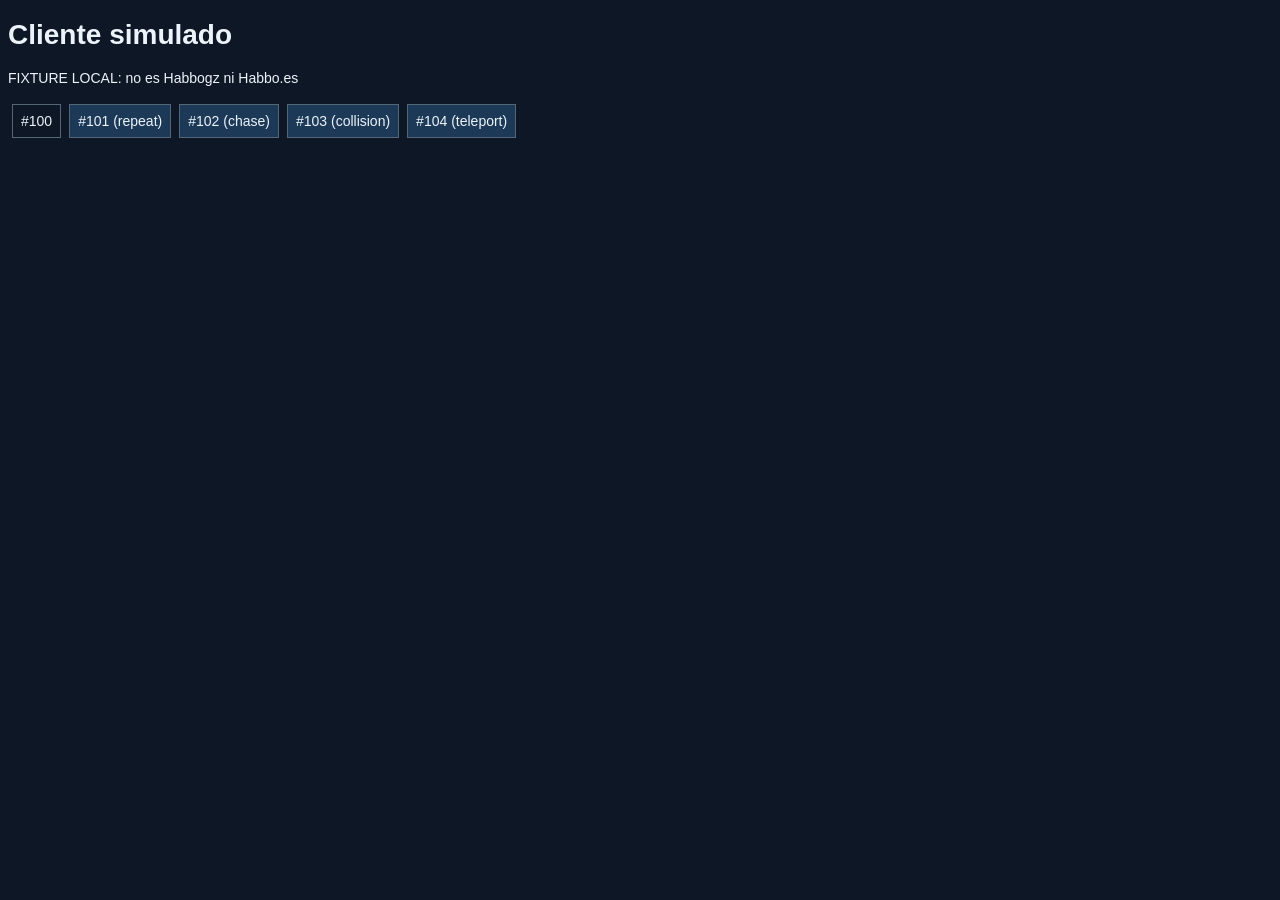
<file: tests/fixtures/sim_client.html>
<!doctype html><meta charset="utf-8"><title>Cliente simulado (fixture local, no es un hotel)</title>
<style>body{font:14px sans-serif;background:#0d1726;color:#edf3fa}.item{display:inline-block;margin:4px;padding:8px;border:1px solid #567;cursor:default}.item[data-box]{cursor:pointer;background:#1c3a57}#editor{display:none;border:2px solid #7ab;padding:12px;margin:12px 0}</style>
<h1>Cliente simulado</h1><p id="banner">FIXTURE LOCAL: no es Habbogz ni Habbo.es</p>
<div id="room" data-room-id="9" data-room-name="Sala de pruebas"></div>
<div id="editor"><h2 id="etitle"></h2><div id="fields"></div><button id="save">Guardar</button><button id="close">Cerrar</button></div>
<script>
const params=new URLSearchParams(location.search);
const state={items:[{id:100,base:5,pos:[0,0,0]},{id:101,base:5,pos:[1,0,0],box:'repeat'},{id:102,base:5,pos:[2,0,0],box:'chase'},{id:103,base:5,pos:[3,0,0],box:'collision'},{id:104,base:5,pos:[4,0,0],box:'teleport'}],
 boxes:{101:{v:-1},102:{v:-1,selected_items:[]},103:{v:-1},104:{v:-1}},dropSaves:params.get('drop')==='1'};
if(params.get('clone')==='1')window.__wiredIdentity={room_id:9,owner_id:3,room_state:params.get('state')||'hide',private_acceptance_room:true};
const room=document.getElementById('room');
for(const it of state.items){const d=document.createElement('div');d.className='item';d.dataset.itemId=it.id;d.dataset.baseId=it.base;d.dataset.pos=it.pos.join(',');d.textContent='#'+it.id+(it.box?' ('+it.box+')':'');if(it.box){d.dataset.box=it.id;}room.appendChild(d);}
let open=null;
function show(id){open=id;document.getElementById('etitle').textContent='Editor '+id;const f=document.getElementById('fields');f.innerHTML='';
 for(const [k,v] of Object.entries(state.boxes[id])){const l=document.createElement('label');l.textContent=k+' ';const i=document.createElement('input');i.name=k;i.value=JSON.stringify(v);l.appendChild(i);f.appendChild(l);}
 document.getElementById('editor').style.display='block';}
room.addEventListener('click',e=>{const t=e.target.closest('[data-box]');if(t)show(t.dataset.box);});
document.getElementById('close').onclick=()=>{open=null;document.getElementById('editor').style.display='none';};
document.getElementById('save').onclick=()=>{if(state.dropSaves)return;const o={};for(const i of document.querySelectorAll('#fields input'))o[i.name]=JSON.parse(i.value);state.boxes[open]=o;};
</script>
</file>
